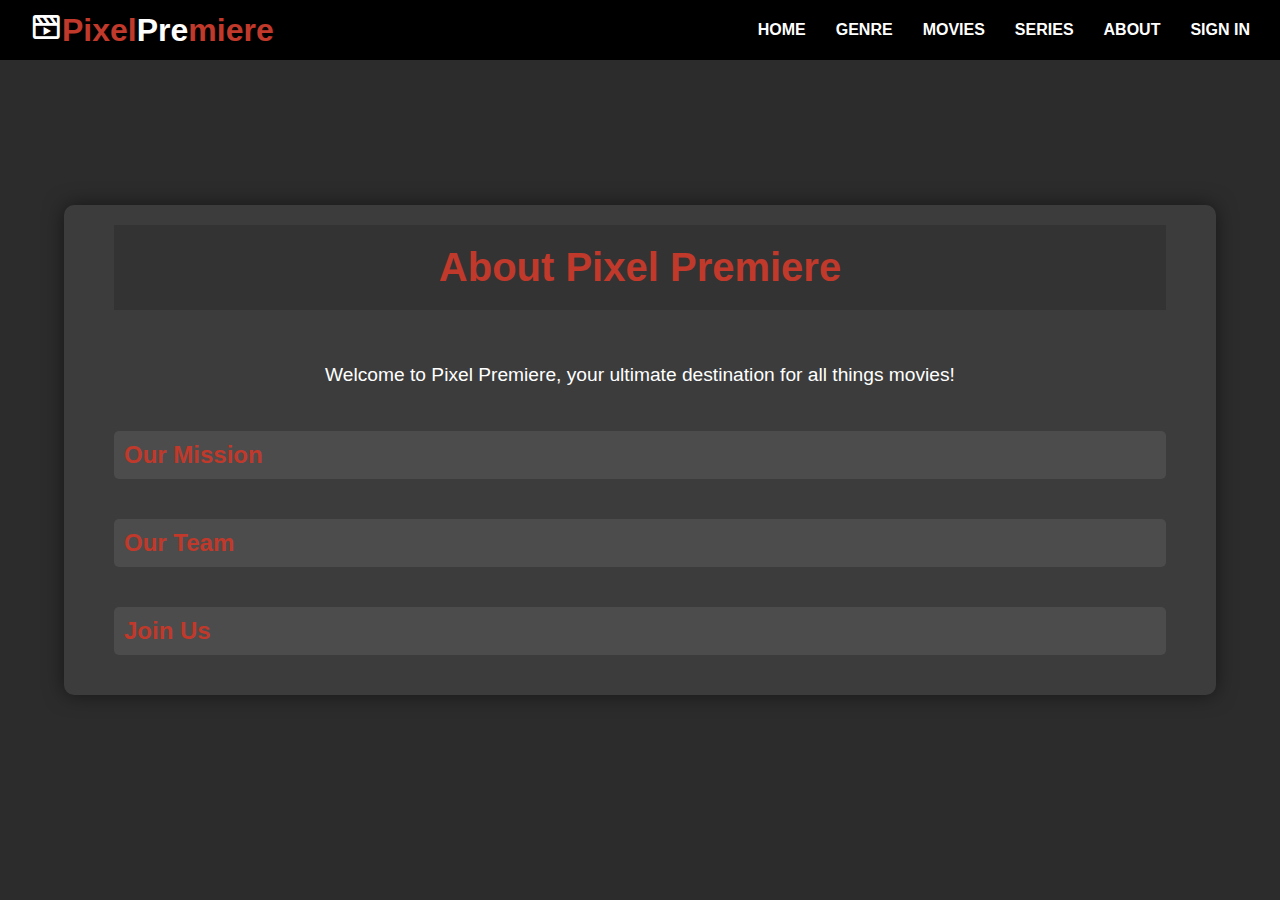
<file: testPixelPremiere-main/testPixelPremiere-main/DetyraTeGreta/about.html>
<!DOCTYPE html>
<html lang="en">
<head>
    <meta charset="UTF-8">
    <meta name="viewport" content="width=device-width, initial-scale=1.0">
    <title>Video Slider</title>
    <link rel="stylesheet" href="css/index.css">
    <link rel="stylesheet" href="css/about.css">
    <!-- GOOGLE FONTS -->
    <link rel="preconnect" href="https://fonts.gstatic.com">
    <link href="https://fonts.googleapis.com/css2?family=Cairo:wght@200;300;400;600;700;900&display=swap" rel="stylesheet">
    <!-- OWL CAROUSEL -->
    <link rel="stylesheet" href="https://cdnjs.cloudflare.com/ajax/libs/OwlCarousel2/2.3.4/assets/owl.carousel.min.css" integrity="sha512-tS3S5qG0BlhnQROyJXvNjeEM4UpMXHrQfTGmbQ1gKmelCxlSEBUaxhRBj/EFTzpbP4RVSrpEikbmdJobCvhE3g==" crossorigin="anonymous" />
    <!-- BOX ICONS -->
    <link href='https://unpkg.com/boxicons@2.0.7/css/boxicons.min.css' rel='stylesheet'>
    <!-- APP CSS -->
    <link rel="stylesheet" href="https://cdnjs.cloudflare.com/ajax/libs/font-awesome/5.15.1/css/all.min.css">
</head>
<body>
    <!-- NAV -->
    <div class="nav-wrapper">
        <div class="container">
            <div class="nav">
                <a href="#" class="logo">
                    <i class='bx bx-movie-play bx-tada main-color'></i>Pixel<span class="main-color">Pre</span>miere
                </a>
                <ul class="nav-menu" id="nav-menu">
                    <li><a href="index.html">Home</a></li>
                    <li><a href="genre.html">Genre</a></li>
                    <li><a href="movies.html">Movies</a></li>
                    <li><a href="series.html">Series</a></li>
                    <li><a href="#">About</a></li>
                    <li>
                        <a href="#" class="btn btn-hover">
                            <span>Sign in</span>
                        </a>
                    </li>
                </ul>
                <!-- MOBILE MENU TOGGLE -->
                <div class="hamburger-menu" id="hamburger-menu">
                    <div class="hamburger"></div>
                </div>
            </div>
        </div>
    </div>
    <!-- END NAV -->

    
        <div class="page-box">
            <div class="container">
                <header>
                    <h1 class="title">About Pixel Premiere</h1>
                </header>
                <section class="content">
                    <p class="intro">Welcome to Pixel Premiere, your ultimate destination for all things movies!</p>
                    
                    <div class="dropdown">
                        <h2 class="dropdown-title">Our Mission</h2>
                        <div class="dropdown-content">
                            <p>We aim to provide the latest news, reviews, and discussions about the world of cinema. Our mission is to connect movie enthusiasts and create a community where everyone can share their passion for movies.</p>
                        </div>
                    </div>
                    <div class="dropdown">
                        <h2 class="dropdown-title">Our Team</h2>
                        <div class="dropdown-content">
                            <div class="team-member">
                                <img src="images/438154428_1198825244762586_3698106681282195208_n.jpg" alt="Team Member 1" class="team-photo">
                                <p><strong>Dea Mustafa</strong> - Editor-in-Chief</p>
                                <p>Dea is a film critic with over 20 years of experience. She loves exploring the intricate details of movies and sharing her insights with the community.</p>
                            </div>
                            <div class="team-member">
                                <img src="images/311661621_5472224896160103_8914303769079420386_n.jpg" alt="Team Member 2" class="team-photo">
                                <p><strong>Era Qerimi</strong> - Senior Writer</p>
                                <p>Era is passionate about indie films and enjoys discovering hidden gems. She brings a unique perspective to our reviews and discussions.</p>
                            </div>
                           
                        </div>
                    </div>
                    <div class="dropdown">
                        <h2 class="dropdown-title">Join Us</h2>
                        <div class="dropdown-content">
                            <p>We are always looking for passionate movie lovers to join our team. Whether you want to write articles, review movies, or contribute in any other way, we welcome you to be a part of Pixel Premiere.</p>
                            <button class="cta-button">Join Our Team</button>
                        </div>
                    </div>
                </section>
            </div>
        </div>
  

    <script src="js/about.js"></script>
</body>
</html>
</file>
<file: testPixelPremiere-main/testPixelPremiere-main/DetyraTeGreta/css/about.css>
body {
    font-family: Arial, sans-serif;
    background-color: #2C2C2C;  /* Dark gray background */
    color: #C0392B;  /* Orange text */
    margin: 0;
    padding: 0;
    display: flex;
    justify-content: center;
    align-items: center;
    height: 100vh;  /* Full viewport height */
}

.page-box {
    margin-top: 20px; /* Adjust this value as needed */
    width: 90%;
    max-width: 1200px;
    background-color: #3C3C3C; /* Slightly lighter dark gray */
    border-radius: 10px; /* Rounded corners */
    box-shadow: 0 0 20px rgba(0, 0, 0, 0.5); /* Shadow effect */
    padding: 20px;
    margin: 20px;
}

.container {
    text-align: center;
    padding: 0px 5px; /* Adjusted padding for container */
    padding-left: 30px;
    padding-right: 30px;
    color: white;
}


header {
    margin-bottom: 50px;
    animation: slideInDown 3s ease-out;
}

.title {
    font-size: 2.5em;
    animation: zoomIn 1s ease-in-out;
    color: #C0392B;  /* Orange */
}

h2 {
    color: #FFFFFF;  /* White */
}

.content p {
    font-size: 1.2em;
    line-height: 1.6;
    margin: 20px 0;
    animation: fadeInUp 1s ease-in-out;
    color: white;  /* Orange */
}

.dropdown {
    margin: 20px 0;
    text-align: left;
    display: inline-block;
    width: 100%;
}

.dropdown-title {
    font-size: 1.5em;
    cursor: pointer;
    background-color: #4C4C4C;  /* Dark gray background */
    color: #C0392B;  /* Orange text */
    padding: 10px;
    border-radius: 5px;
    transition: background-color 0.3s ease-in-out;
}

.dropdown-title:hover {
    background-color: #C0392B;  /* Orange hover */
    color: #FFFFFF;  /* White text on hover */
}

.dropdown-content {
    display: none;
    background-color: #3C3C3C;  /* Slightly lighter dark gray */
    padding: 10px;
    margin-top: 10px;
    border-radius: 5px;
    animation: fadeInUp 0.5s ease-in-out;
    color: #C0392B;  /* Orange text */
}

.team {
    display: flex;
    flex-wrap: wrap;
    justify-content: center;
}

.team-member {
    display: flex;
    align-items: center;
    margin: 50px;
    width: 1000px;
    background-color: #4C4C4C; /* Dark gray */
    padding: 10px;
    border-radius: 10px;
    box-shadow: 0 4px 8px rgba(0, 0, 0, 0.2); /* Shadow effect */
}

.team-photo {
    border-radius: 50%;
    width: 100px;
    height: 100px;
    margin-right: 20px;
    transition: transform 0.3s ease-in-out;
}

.team-photo:hover {
    transform: scale(1.1);
}

.team-member p {
    color: #FFFFFF; /* White text */
}

.cta-button {
    background-color: #C0392B;  /* Orange */
    color: #FFFFFF;  /* White text */
    border: none;
    padding: 10px 20px;
    font-size: 1em;
    cursor: pointer;
    border-radius: 5px;
    transition: background-color 0.3s ease-in-out;
}

.cta-button:hover {
    background-color: #A93226;  /* Darker shade of orange on hover */
}

footer {
    margin-top: 50px;
    font-size: 0.9em;
    animation: fadeIn 2s ease-in;
    color: #C0392B;  /* Orange text */
}

.social-media img {
    width: 30px;
    height: 30px;
    margin: 0 10px;
    transition: transform 0.3s ease-in-out;
}

.social-media img:hover {
    transform: scale(1.2);
}

@keyframes fadeIn {
    from {
        opacity: 0;
    }
    to {
        opacity: 1;
    }
}

@keyframes slideInDown {
    from {
        transform: translateY(-100%);
    }
    to {
        transform: translateY(0);
    }
}

@keyframes zoomIn {
    from {
        transform: scale(0.5);
    }
    to {
        transform: scale(1);
    }
}

@keyframes fadeInUp {
    from {
        transform: translateY(20px);
        opacity: 0;
    }
    to {
        transform: translateY(0);
        opacity: 1;
    }
}

/* Stilizimi për tekst të bardhë kur dropdown-i është i hapur */
.dropdown-title.white-text.open {
    color: #000000;  /* Black text */
}
</file>
<file: testPixelPremiere-main/testPixelPremiere-main/DetyraTeGreta/css/index.css>
/* General Style Resets */
* {
    margin: 0;
    padding: 0;
    box-sizing: border-box;
}

html {
    font-size: 16px; /* Base font size */
}

body {
    font-family: 'Cairo', sans-serif;
    background-color: var(--body-bg); /* Dark background for the entire page */
    color: var(--text-color); /* White text color by default */
    padding-top: var(--nav-height); /* Space for fixed navbar */
}

a {
    text-decoration: none;
    color: inherit; /* Inherits color from parent element */
}

/* Root Variables */
:root {
    --main-color: #c0392b; /* Accent color */
    --body-bg: #181616; /* Background color */
    --box-bg: #221f1f; /* Secondary background color for elements */
    --text-color: #ffffff; /* White text color */
    --nav-height: 60px; /* Height of the navbar */
    --space-top: 30px; /* Spacing for margin and padding */
}

/* Container setup */
.container {
    max-width: 1920px;
    margin: auto;
    padding: 0 40px;
}

/* Navigation Styles */
.nav-wrapper {
    position: fixed;
    width: 100%;
    top: 0;
    left: 0;
    background-color: #000; /* Dark background for navbar */
    z-index: 99;
}

.nav {
    display: flex;
    justify-content: space-between;
    align-items: center;
    height: var(--nav-height);
}

.logo {
    font-size: 2rem;
    font-weight: bold;
    color: var(--main-color); /* Logo color */
}

.nav-menu {
    list-style: none;
    display: flex;
    align-items: center;
}

.nav-menu li {
    margin-left: 30px; /* Spacing between menu items */
}

.nav-menu a {
    font-weight: bold;
    text-transform: uppercase; /* Uppercase text for navigation links */
}

.nav-menu a:hover {
    color: var(--main-color); /* Hover effect changes text to accent color */
}

.hamburger-menu {
    display: none; /* Initially hidden, displayed in responsive design */
    cursor: pointer;
    position: relative;
    width: 30px;
    height: 30px;
}
.main-color{
    color: white;
}

.hamburger,
.hamburger::before,
.hamburger::after {
    background-color: var(--text-color);
    height: 3px;
    width: 100%;
    position: absolute;
    transition: transform 0.4s ease;
}

.hamburger::before {
    content: '';
    top: -10px;
}

.hamburger::after {
    content: '';
    bottom: -10px;
}

/* Toggle hamburger menu into a cross */
.hamburger-menu.active .hamburger {
    background: transparent;
}

.hamburger-menu.active .hamburger::before {
    transform: rotate(45deg);
    top: 0;
}

.hamburger-menu.active .hamburger::after {
    transform: rotate(-135deg);
    bottom: 0;
}

/* Styling for responsive design */
@media (max-width: 768px) {
    .hamburger-menu {
        display: flex;
    }

    .nav-menu {
        display: none; /* Hide nav menu in mobile view */
    }
}

.hero-slider {
    width: 100%;
    height: 400px;
    position: relative;
    overflow: hidden;
}

.slide {
    width: 100%;
    height: 100%;
    position: absolute;
    transition: opacity 0.5s ease-in-out;
    opacity: 0;
    display: flex;
    justify-content: center;
    align-items: center;
}

.slide-content {
    position: absolute;
    bottom: 60px;
    left: 20px;
    color: white;
    z-index: 2;
    background-color: rgba(0, 0, 0, 0.5); /* Semi-transparent background for text */
    padding: 2px;
    border-radius: 5px;
}

.slide-content h2 {
    margin: 0 0 0px 0;
}

.hero-slider .slide:first-child {
    opacity: 1; /* Show first slide by default */
}

.slider-arrow {
    position: absolute;
    top: 50%;
    z-index: 100;
    background-color: rgba(0, 0, 0, 0.6);
    color: white;
    border: none;
    outline: none;
    cursor: pointer;
    padding: 10px;
    border-radius: 50%;
    font-size: 24px;
    transform: translateY(-50%);
}

.left-arrow {
    left: 10px;
}

.right-arrow {
    right: 10px;
}

.slider-arrow:hover {
    background-color: rgba(255, 255, 255, 0.8);
    color: black;
}

.slide-video {
    width: 100%;
    height: 100%;
    object-fit: cover;
}

.video-controls {
    display: flex;
    justify-content: center;
    align-items: center;
    margin-top: 20px;
}

.control-button {
    background-color: var(--main-color);
    color: white;
    border: none;
    padding: 10px 20px;
    margin: 0 10px;
    cursor: pointer;
    border-radius: 5px;
    font-size: 18px;
    display: flex;
    align-items: center;
    justify-content: center;
}

.control-button i {
    font-size: 20px;
}

.control-button:hover {
    background-color: darkred;
}
.container {
    max-width: 1200px;
    margin: 0 auto;
    padding: 0 20px;
}
.container {
    max-width: 1920px;
    padding: 0 40px;
    margin: auto;
}


/* Animated Heading */
.animated-heading {
    font-size: 2.5em; /* Adjust the font size as needed */
    text-align: center; /* Center align the text */
    margin-bottom: 20px; /* Add some margin below the heading */
    position: relative;
    opacity: 0; /* Start with invisible text */
    transform: scale(0.5) translateY(20px); /* Start with scaled-down and shifted text */
    animation: headingAnimation 2s ease-out forwards; /* Apply animation */
    color: #fff; /* White color for the heading text */
}

/* Keyframes for the heading animation */
@keyframes headingAnimation {
    0% {
        opacity: 0;
        transform: scale(0.5) translateY(20px);
    }
    50% {
        opacity: 1;
        transform: scale(1.1) translateY(0);
    }
    100% {
        opacity: 1;
        transform: scale(1) translateY(0);
    }
}

/* Top Rated Movies */
.slider-arrow {
    font-size: 30px; /* Adjust the font size as needed */
    color: white; /* Set the color of the arrows */
    background: rgba(0, 0, 0, 0.5); /* Semi-transparent background */
    border: none;
    cursor: pointer;
    position: absolute;
    top: 50%; /* Position the arrows vertically centered */
    transform: translateY(-50%); /* Adjust the vertical position */
    z-index: 2; /* Ensure the arrows are above other content */
    padding: 10px; /* Add some padding for better touch targets */
    border-radius: 50%; /* Rounded arrows */
}

.left-arrow {
    left: 10px; /* Adjust the position of the left arrow */
}

.right-arrow {
    right: 10px; /* Adjust the position of the right arrow */
}

.movies-container {
    display: flex;
    overflow-x: hidden; /* Hide the horizontal scrollbar */
    scroll-behavior: smooth; /* Smooth scrolling */
    position: relative;
    padding: 20px 0; /* Add some padding for spacing */
}

.movie {
    flex: 0 0 200px; /* Set a fixed width for each movie */
    margin: 10px; /* Add some margin between the movies */
    text-align: center; /* Center the movie title */
    position: relative; /* Position relative for overlay */
    transition: transform 0.3s ease; /* Smooth transform transition */
}

.movie img {
    width: 100%;
    height: auto;
    border-radius: 10px; /* Rounded corners for movie images */
    display: block; /* Remove the white line underneath the images */
}

.movie:hover {
    transform: scale(1.1); /* Scale up the movie on hover */
}

.movie-info {
    position: absolute;
    bottom: 10px;
    left: 0;
    right: 0;
    background: rgba(0, 0, 0, 0.7); /* Semi-transparent background */
    color: white;
    padding: 10px;
    border-radius: 0 0 10px 10px; /* Match the image border radius */
}

.movie-title {
    font-size: 1em;
    font-weight: bold;
}

.movie-rating {
    font-size: 0.9em;
    margin-top: 5px;
}

/* Background for the Top Rated Movies section */
#top-rated-movies {
    background: #333; /* Dark background color */
    padding: 40px 20px; /* Add some padding */
    border-radius: 10px; /* Rounded corners */
    box-shadow: 0 4px 8px rgba(0, 0, 0, 0.1); /* Soft shadow for depth */
    margin: 20px 0; /* Add margin for spacing */
    position: relative;
    overflow: hidden;
}

/* Smaller Heading for Top Rated Movies */
.top-rated-heading {
    font-size: 1.5em; /* Adjust the font size as needed */
    text-align: center; /* Center align the text */
    margin-bottom: 20px; /* Add some margin below the heading */
    position: relative;
    opacity: 0; /* Start with invisible text */
    transform: scale(0.5) translateY(20px); /* Start with scaled-down and shifted text */
    animation: headingAnimation 2s ease-out forwards; /* Apply animation */
    color: rgb(192, 56, 22); /* White color for the heading text */
}



/* Now Playing Movies */
#now-playing-movies {
    background: #333; /* Dark background color */
    padding: 40px 20px; /* Add some padding */
    border-radius: 10px; /* Rounded corners */
    box-shadow: 0 4px 8px rgba(0, 0, 0, 0.1); /* Soft shadow for depth */
    margin: 20px 0; /* Add margin for spacing */
    position: relative;
    overflow: hidden;
}

/* Smaller Heading for Now Playing Movies */
.now-playing-heading {
    font-size: 1.5em; /* Adjust the font size as needed */
    text-align: center; /* Center align the text */
    margin-bottom: 20px; /* Add some margin below the heading */
    position: relative;
    opacity: 0; /* Start with invisible text */
    transform: scale(0.5) translateY(20px); /* Start with scaled-down and shifted text */
    animation: headingAnimation 2s ease-out forwards; /* Apply animation */
    color: rgb(192, 56, 22); /* White color for the heading text */
}

/* Keyframes for the heading animation */
@keyframes headingAnimation {
    0% {
        opacity: 0;
        transform: scale(0.5) translateY(20px);
    }
    50% {
        opacity: 1;
        transform: scale(1.1) translateY(0);
    }
    100% {
        opacity: 1;
        transform: scale(1) translateY(0);
    }
}

/* Top Rated Movies */
.slider-arrow {
    font-size: 30px; /* Adjust the font size as needed */
    color: white; /* Set the color of the arrows */
    background: rgba(0, 0, 0, 0.5); /* Semi-transparent background */
    border: none;
    cursor: pointer;
    position: absolute;
    top: 50%; /* Position the arrows vertically centered */
    transform: translateY(-50%); /* Adjust the vertical position */
    z-index: 2; /* Ensure the arrows are above other content */
    padding: 10px; /* Add some padding for better touch targets */
    border-radius: 50%; /* Rounded arrows */
}

.left-arrow {
    left: 10px; /* Adjust the position of the left arrow */
}

.right-arrow {
    right: 10px; /* Adjust the position of the right arrow */
}

.movies-container {
    display: flex;
    overflow-x: hidden; /* Hide the horizontal scrollbar */
    scroll-behavior: smooth; /* Smooth scrolling */
    position: relative;
    padding: 20px 0; /* Add some padding for spacing */
}

.movie {
    flex: 0 0 200px; /* Set a fixed width for each movie */
    margin: 10px; /* Add some margin between the movies */
    text-align: center; /* Center the movie title */
    position: relative; /* Position relative for overlay */
    transition: transform 0.3s ease; /* Smooth transform transition */
}

.movie img {
    width: 100%;
    height: auto;
    border-radius: 10px; /* Rounded corners for movie images */
    display: block; /* Remove the white line underneath the images */
}

.movie:hover {
    transform: scale(1.1); /* Scale up the movie on hover */
}

.movie-info {
    position: absolute;
    bottom: 10px;
    left: 0;
    right: 0;
    background: rgba(0, 0, 0, 0.7); /* Semi-transparent background */
    color: white;
    padding: 10px;
    border-radius: 0 0 10px 10px; /* Match the image border radius */
}

.movie-title {
    font-size: 1em;
    font-weight: bold;
}

.movie-rating {
    font-size: 0.9em;
    margin-top: 5px;
}


/* Trending Movies */
#trending-movies {
    background: #333; /* Dark background color */
    padding: 40px 20px; /* Add some padding */
    border-radius: 10px; /* Rounded corners */
    box-shadow: 0 4px 8px rgba(0, 0, 0, 0.1); /* Soft shadow for depth */
    margin: 20px 0; /* Add margin for spacing */
    position: relative;
    overflow: hidden;
}

/* Smaller Heading for Trending Movies */
.trending-heading {
    font-size: 1.5em; /* Adjust the font size as needed */
    text-align: center; /* Center align the text */
    margin-bottom: 20px; /* Add some margin below the heading */
    position: relative;
    opacity: 0; /* Start with invisible text */
    transform: scale(0.5) translateY(20px); /* Start with scaled-down and shifted text */
    animation: headingAnimation 2s ease-out forwards; /* Apply animation */
    color: rgb(192, 56, 22); /* White color for the heading text */
}

/* Keyframes for the heading animation */
@keyframes headingAnimation {
    0% {
        opacity: 0;
        transform: scale(0.5) translateY(20px);
    }
    50% {
        opacity: 1;
        transform: scale(1.1) translateY(0);
    }
    100% {
        opacity: 1;
        transform: scale(1) translateY(0);
    }
}

/* Slider Arrows */
.slider-arrow {
    font-size: 30px; /* Adjust the font size as needed */
    color: white; /* Set the color of the arrows */
    background: rgba(0, 0, 0, 0.5); /* Semi-transparent background */
    border: none;
    cursor: pointer;
    position: absolute;
    top: 50%; /* Position the arrows vertically centered */
    transform: translateY(-50%); /* Adjust the vertical position */
    z-index: 2; /* Ensure the arrows are above other content */
    padding: 10px; /* Add some padding for better touch targets */
    border-radius: 50%; /* Rounded arrows */
}

.left-arrow {
    left: 10px; /* Adjust the position of the left arrow */
}

.right-arrow {
    right: 10px; /* Adjust the position of the right arrow */
}

/* Movies Container */
.movies-container {
    display: flex;
    overflow-x: hidden; /* Hide the horizontal scrollbar */
    scroll-behavior: smooth; /* Smooth scrolling */
    position: relative;
    padding: 20px 0; /* Add some padding for spacing */
}

/* Movie Card */
.movie {
    flex: 0 0 200px; /* Set a fixed width for each movie */
    margin: 10px; /* Add some margin between the movies */
    text-align: center; /* Center the movie title */
    position: relative; /* Position relative for overlay */
    transition: transform 0.3s ease; /* Smooth transform transition */
}

.movie img {
    width: 100%;
    height: auto;
    border-radius: 10px; /* Rounded corners for movie images */
    display: block; /* Remove the white line underneath the images */
}

.movie:hover {
    transform: scale(1.1); /* Scale up the movie on hover */
}

/* Movie Info Overlay */
.movie-info {
    position: absolute;
    bottom: 10px;
    left: 0;
    right: 0;
    background: rgba(0, 0, 0, 0.7); /* Semi-transparent background */
    color: white;
    padding: 10px;
    border-radius: 0 0 10px 10px; /* Match the image border radius */
}

.movie-title {
    font-size: 1em;
    font-weight: bold;
}

.movie-rating {
    font-size: 0.9em;
    margin-top: 5px;
}
/* Remove background color and border for each section */
#now-playing-movies,
#top-rated-movies,
#trending-movies {
    background: none; /* Remove background color */
    border: none; /* Remove border */
}
/* Reduce margin between sections */
#now-playing-movies,
#top-rated-movies,
#trending-movies {
    margin-bottom: 20px; /* Adjust the margin between sections */
}

/* Remove margin-top for the second and third sections */
#top-rated-movies,
#trending-movies {
    margin-top: 0; /* Remove top margin for the second and third sections */
}
body {
    font-family: Arial, sans-serif;
    margin: 0;
    padding: 0;
    background-color: rgba(0, 0, 0, 0.858);
}

header {
    background-color: #333;
    color: #fff;
    padding: 20px;
    text-align: center;
}

h1 {
    margin: 0;
    font-size: 24px;
}

input[type="text"], select {
    padding: 8px;
    margin: 10px;
    width: 200px;
    border: none;
    border-radius: 5px;
    font-size: 16px;
}

.genre-container {
    display: flex;
    flex-wrap: wrap;
    justify-content: center;
    padding: 20px;
}

.genre-card {
    background-color: #fff;
    border-radius: 8px;
    box-shadow: 0 4px 8px rgba(0, 0, 0, 0.1);
    margin: 10px;
    padding: 20px;
    width: 200px;
    text-align: center;
}

.genre-card h3 {
    margin-top: 0;
    font-size: 18px;
}

.genre-card img {
    width: 150px;
    height: auto;
    border-radius: 8px;
    margin-bottom: 10px;
}

.genre-card p {
    font-size: 14px;
    color: #666;
    margin: 0;
}
</file>
